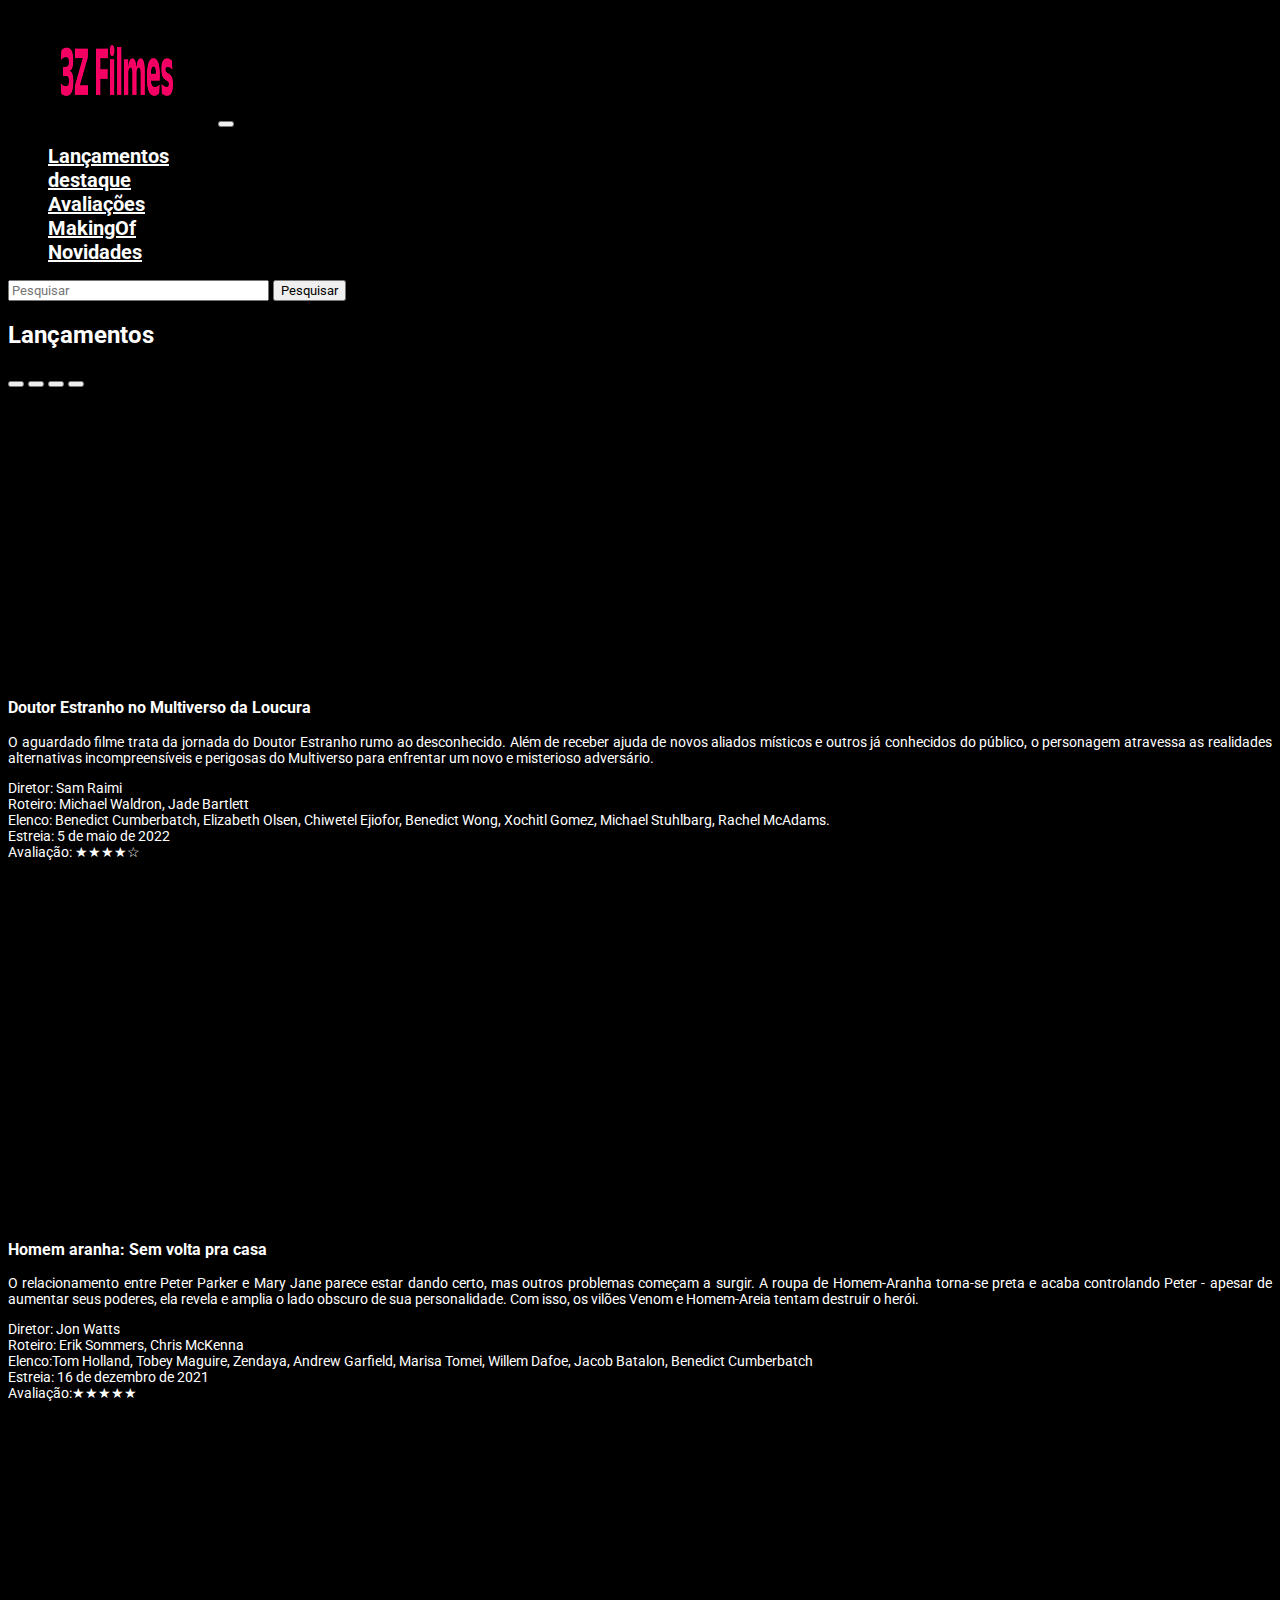
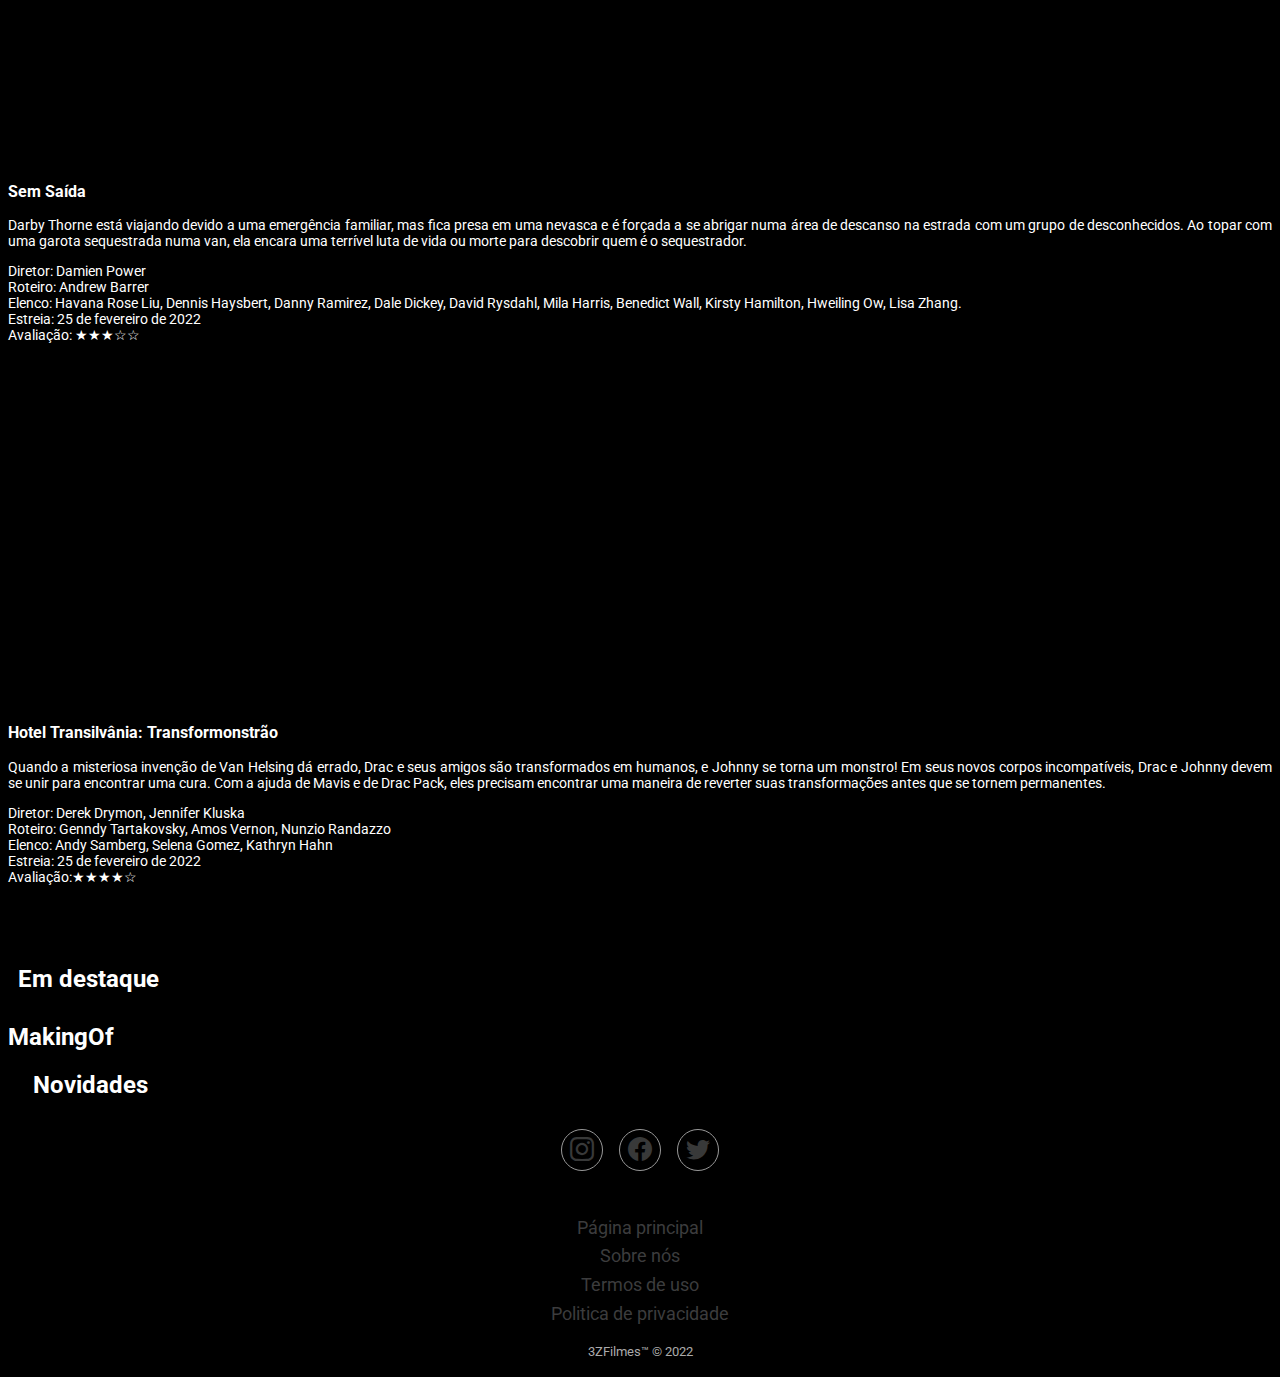
<file: index.html>
<!DOCTYPE html>
<html lang="pt-br">

<head>
    <meta charset="UTF-8">
    <meta http-equiv="X-UA-Compatible" content="IE=edge">
    <meta name="viewport" content="width=device-width, initial-scale=1.0">
    <link href="https://cdn.jsdelivr.net/npm/bootstrap@5.1.3/dist/css/bootstrap.min.css" rel="stylesheet"
    integrity="sha384-1BmE4kWBq78iYhFldvKuhfTAU6auU8tT94WrHftjDbrCEXSU1oBoqyl2QvZ6jIW3" crossorigin="anonymous">
    <link rel="stylesheet" href="https://cdn.jsdelivr.net/npm/bootstrap-icons@1.8.1/font/bootstrap-icons.css">
    <script src="https://cdn.jsdelivr.net/npm/@popperjs/core@2.10.2/dist/umd/popper.min.js"
    integrity="sha384-7+zCNj/IqJ95wo16oMtfsKbZ9ccEh31eOz1HGyDuCQ6wgnyJNSYdrPa03rtR1zdB"
    crossorigin="anonymous"></script>
    <script src="https://cdn.jsdelivr.net/npm/bootstrap@5.1.3/dist/js/bootstrap.min.js"
    integrity="sha384-QJHtvGhmr9XOIpI6YVutG+2QOK9T+ZnN4kzFN1RtK3zEFEIsxhlmWl5/YESvpZ13"
    crossorigin="anonymous"></script>
  

    <link href="https://cdn.jsdelivr.net/npm/bootstrap@5.1.3/dist/css/bootstrap.min.css" rel="stylesheet"
        integrity="sha384-1BmE4kWBq78iYhFldvKuhfTAU6auU8tT94WrHftjDbrCEXSU1oBoqyl2QvZ6jIW3" crossorigin="anonymous">
    <link rel="stylesheet" href="style.css">
    
    


    <title>3Z Filmes</title>
</head>

<body>
    <header class="header">
        <!-- Barra de navegação superior -->
        <nav class="navbar navbar-expand-lg navbar-dark bg-dark" >
            <div class="container-fluid">
              <a href="index.html"><img class="navbar-brand" src="img/icon.png" alt="logo" id="logo"></a> 
                <button class="navbar-toggler" type="button" data-bs-toggle="collapse"
                data-bs-target="#navbarNav" aria-controls="navbarNav"
                aria-expanded="false" aria-label="Toggle navigation">
                <span class="navbar-toggler-icon"></span>
            </button>
                <div class="collapse navbar-collapse" id="navbarNav" id="navbar">
                    <ul class="navbar-nav me-auto mb-2 mb-lg-0">
                        <li class="nav-item">
                          
                            <a class="nav-link active" aria-current="page" href="index.html" style="color: white; font-size: 20px;"><b>Lançamentos  </b></a>
                        </li>
                        <li class="nav-item">
                            
                            <a class="nav-link" href="index.html" style="color: white; font-size: 20px;"><b> destaque </b></a>
                        </li>
                        <li class="nav-item">
                            
                            <a class="nav-link" href="index.html" style="color: white; font-size: 20px;"><b>Avaliações </b></a>
                        </li>
                        <li class="nav-item">
                            
                            <a class="nav-link" href="index.html" style="color: white; font-size: 20px;"><b>MakingOf  </b></a>
                        </li>
                        <li class="nav-item">
                            
                            <a class="nav-link" href="index.html" style="color: white; font-size: 20px;"><b>Novidades  </b></a>
                        </li>
                    </ul>

                        <input class="form-control me-2 barraPesquisa" type="text" placeholder="Pesquisar "aria-label="Search"id="pesquisa">                   
                       <button class="btn btn-outline-light" type="submit"onclick=codFilme() >Pesquisar</button>

                </div>
            </div>
        </nav>
    </header>

    <main>
        <!-- Bloco de Lançamento -->
        <div class="container main">
            <h2 class="lancamentos" id="lancamentos">Lançamentos</h2>
        </div>
        <div class="container">
            <div class="row">
                <div id="carouselExampleIndicators" class="carousel slide" data-bs-ride="carousel">
                    <div class="carousel-indicators">
                        <button type="button" data-bs-target="#carouselExampleIndicators" data-bs-slide-to="0"
                            class="active" aria-current="true" aria-label="Slide 1"></button>
                        <button type="button" data-bs-target="#carouselExampleIndicators" data-bs-slide-to="1"
                            aria-label="Slide 2"></button>
                        <button type="button" data-bs-target="#carouselExampleIndicators" data-bs-slide-to="2"
                            aria-label="Slide 3"></button>
                        <button type="button" data-bs-target="#carouselExampleIndicators" data-bs-slide-to="3"
                            aria-label="Slide 4"></button>
                       
                    </div>

                    <!-- Filme 1 -->
                    <div class="carousel-inner">
                        <div class="carousel-item active">
                            <div class="row" style="margin-bottom: 70px;">
                                <div class="col-xs-12 col-12 col-md-6" style="min-height: 294px;">
                                    <iframe width="100%" height="100%" src="https://www.youtube.com/embed/X23XCFgdh2M"
                                        title="YouTube video player" frameborder="0"
                                        allow="accelerometer; autoplay; clipboard-write; encrypted-media; gyroscope; picture-in-picture"
                                        allowfullscreen></iframe>
                                </div>
                                <div class="col-xs-12 col-12 col-md-6">
                                    <p1 height="100% ">
                                        <h3>Doutor Estranho no Multiverso da Loucura </h3> 
                                       <!--sinopse-->
                                       <p>O aguardado filme trata da jornada do Doutor Estranho rumo ao desconhecido. Além de receber ajuda de novos 
                                           aliados místicos e outros já conhecidos do público, o personagem atravessa as realidades alternativas incompreensíveis e 
                                           perigosas do Multiverso para enfrentar um novo e misterioso adversário.</p>
                                    </p1>
                                    <p></p>
                                    <div class="row ">
                                        <div class="col-xs-12 col-sm-12 col-md-3 col-lg-4">
                                            Diretor: Sam Raimi
                                        </div>

                                        <div class="col-xs-12 col-sm-12 col-md-3 col-lg-4">
                                            Roteiro: Michael Waldron, Jade Bartlett
                                        </div>

                                        <div class="col-xs-12 col-sm-12 col-md-3 col-lg-4">
                                            Elenco: Benedict Cumberbatch, Elizabeth Olsen, Chiwetel Ejiofor, Benedict Wong, Xochitl Gomez, Michael Stuhlbarg, Rachel McAdams.  
                                        </div>
                                    </div>

                                    <div class="col-12">
                                        Estreia: 5 de maio de 2022
                                    </div>

                                    <div class="col-12">
                                        Avaliação: ★★★★☆
                                    </div>
                                   
                                </div>
                            </div>
                        </div>
                        <!-- Filme 2 -->

                        <div class="carousel-item">
                            <div class="row" style="margin-bottom: 70px;">
                                <div class="col-xs-12 col-12 col-md-6" style="min-height: 294px;">
                                    <iframe width="100%" height="100%" src="https://www.youtube.com/embed/ae6w0-kZ3-M"
                                        title="YouTube video player" frameborder="0"
                                        allow="accelerometer; autoplay; clipboard-write; encrypted-media; gyroscope; picture-in-picture"
                                        allowfullscreen></iframe>
                                </div>
                                
                                <div class="col-xs-12 col-12 col-md-6">
                                    <p1 height="100% ">
                                    <h3>Homem aranha: Sem volta pra casa </h3> 
                                   <!--sinopse-->
                                   <p>O relacionamento entre Peter Parker e Mary Jane parece estar dando certo, mas outros problemas começam a surgir. A roupa de Homem-Aranha torna-se preta e acaba controlando Peter - apesar de aumentar seus poderes, ela revela e amplia o lado obscuro de sua personalidade. Com isso, os vilões Venom e Homem-Areia tentam destruir o herói.</p>
                                </p1>
                                    
                                    <div class="row ">
                                        <div class="col-xs-12 col-sm-12 col-md-3 col-lg-4">
                                            Diretor: Jon Watts
                                        </div>

                                        <div class="col-xs-12 col-sm-12 col-md-3 col-lg-4">
                                            Roteiro: Erik Sommers, Chris McKenna
                                        </div>

                                        <div class="col-xs-12 col-sm-12 col-md-3 col-lg-4">
                                            Elenco:Tom Holland, Tobey Maguire, Zendaya, Andrew Garfield, Marisa Tomei, Willem Dafoe, Jacob Batalon, Benedict Cumberbatch
                                        </div>
                                    </div>

                                    <div class="col-12">
                                        Estreia: 16 de dezembro de 2021
                                    </div>

                                    <div class="col-12">
                                        Avaliação:★★★★★
                                    </div>

                                </div>
                            </div>
                        </div>
                        <!-- Filme 3 -->

                        <div class="carousel-item">
                            <div class="row" style="margin-bottom: 70px;">
                                <div class="col-xs-12 col-12 col-md-6" style="min-height: 294px;">
                                    <iframe width="100%" height="100%" src="https://www.youtube.com/embed/GFvupyiNEz0"
                                        title="YouTube video player" frameborder="0"
                                        allow="accelerometer; autoplay; clipboard-write; encrypted-media; gyroscope; picture-in-picture"
                                        allowfullscreen></iframe>
                                </div>
                                <div class="col-xs-12 col-12 col-md-6">
                                    <p1 height="100% ">
                                        <h3>Sem Saída</h3> 
                                       <!--sinopse-->
                                       <p>Darby Thorne está viajando devido a uma emergência familiar, mas fica presa em uma nevasca e é forçada a se abrigar numa área de descanso na estrada com um grupo de desconhecidos. Ao topar com uma garota sequestrada numa van, ela encara uma terrível luta de vida ou morte para descobrir quem é o sequestrador.</p>
                                    </p1>
                                   
                                    <div class="row ">
                                        <div class="col-xs-12 col-sm-12 col-md-3 col-lg-4">
                                            Diretor: Damien Power
                                        </div>

                                        <div class="col-xs-12 col-sm-12 col-md-3 col-lg-4">
                                            Roteiro: Andrew Barrer
                                        </div>

                                        <div class="col-xs-12 col-sm-12 col-md-3 col-lg-4">
                                            Elenco: Havana Rose Liu, Dennis Haysbert, Danny Ramirez, Dale Dickey, David Rysdahl, Mila Harris, Benedict Wall, Kirsty Hamilton, Hweiling Ow, Lisa Zhang.
                                        </div>
                                    </div>

                                    <div class="col-12">
                                        Estreia: 25 de fevereiro de 2022
                                    </div>

                                    <div class="col-12">
                                        Avaliação: ★★★☆☆
                                    </div>

                                </div>
                            </div>
                        </div>
                        <!-- Filme 4 -->

                        <div class="carousel-item">
                            <div class="row" style="margin-bottom: 70px;">
                                <div class="col-xs-12 col-12 col-md-6" style="min-height: 294px;">
                                    <iframe width="100%" height="100%" src="https://www.youtube.com/embed/jDwuNFfGj9Q"
                                        title="YouTube video player" frameborder="0"
                                        allow="accelerometer; autoplay; clipboard-write; encrypted-media; gyroscope; picture-in-picture"
                                        allowfullscreen></iframe>
                                </div>
                                <div class="col-xs-12 col-12 col-md-6">
                                    <p1 height="100% ">
                                        <h3>Hotel Transilvânia: Transformonstrão </h3> 
                                       <!--sinopse-->
                                       <p>Quando a misteriosa invenção de Van Helsing dá errado, Drac e seus amigos são transformados em humanos, e Johnny se torna um monstro! Em seus novos corpos incompatíveis, Drac e Johnny devem se unir para encontrar uma cura. Com a ajuda de Mavis e de Drac Pack, eles precisam encontrar uma maneira de reverter suas transformações antes que se tornem permanentes.</p>
                                    </p1>
                                    <p></p>
                                    <div class="row ">
                                        <div class="col-xs-12 col-sm-12 col-md-3 col-lg-4">
                                            Diretor: Derek Drymon, Jennifer Kluska
                                        </div>

                                        <div class="col-xs-12 col-sm-12 col-md-3 col-lg-4">
                                            Roteiro: Genndy Tartakovsky, Amos Vernon, Nunzio Randazzo
                                        </div>

                                        <div class="col-xs-12 col-sm-12 col-md-3 col-lg-4">
                                            Elenco: Andy Samberg, Selena Gomez, Kathryn Hahn
                                        </div>
                                    </div>

                                    <div class="col-12">
                                        Estreia: 25 de fevereiro de 2022
                                    </div>

                                    <div class="col-12">
                                        Avaliação:★★★★☆
                                    </div>

                                </div>
                            </div>
                        </div>

                    </div>
                </div>
            </div>
        </div>
        <!-- Bloco de Destaque -->
        <div class="container">
            <div class="row">
                <div class="col-6">
                    <h2 class="destaques" id="destaques">Em destaque</h2>
                </div>
              
            </div>
        </div>
        <div class="container">
            <div class="row" id="divFilmes">
               
            </div>
        </div>
     
               

        <!-- Bloco de Entrevistas -->
      
            <div class="container">
                <h2 class="entrevistas" >MakingOf</h2>
            </div>
            <!-- <div class="container ">
                <div class="row" id="filmemf">
                    
                </div>
            </div> -->
            <div id="filmemf">

            </div>
       
        <!-- Bloco de Novidades -->
        <div class="container">
            <div class="row">
                <div class="col-12">
                    <h2 class="novidades" >Novidades</h2>
                    <div class="container">
                        <div class="row"id="novidades" >
                            
                        </div>
                    </div>
                </div>
            </div>  
        </div>   
                    
           
    </div>
    </main>

    <!-- Rodapé -->
    <div class="footer-basic">
        <footer>
          <div class="social"><a href="#"><i class="bi bi-instagram"></i></a><a href="#"><i
                class="bi bi-facebook"></i></a><a href="#"><i class="bi bi-twitter"></i></a></div>
          <ul class="list-inline">
            <li class="list-inline-item"><a href="index.html">Página principal</a></li>
            <li class="list-inline-item"><a href="#">Sobre nós</a></li>
            <li class="list-inline-item"><a href="#">Termos de uso</a></li>
            <li class="list-inline-item"><a href="#">Politica de privacidade</a></li>
          </ul>
          <p class="copyright">3ZFilmes™ © 2022</p>
        </footer>
      </div>


    <script src="https://cdn.jsdelivr.net/npm/@popperjs/core@2.10.2/dist/umd/popper.min.js"
        integrity="sha384-7+zCNj/IqJ95wo16oMtfsKbZ9ccEh31eOz1HGyDuCQ6wgnyJNSYdrPa03rtR1zdB"
        crossorigin="anonymous"></script>
        <script src="https://cdn.jsdelivr.net/npm/bootstrap@5.1.3/dist/js/bootstrap.bundle.min.js"
        integrity="sha384-ka7Sk0Gln4gmtz2MlQnikT1wXgYsOg+OMhuP+IlRH9sENBO0LRn5q+8nbTov4+1p"
        crossorigin="anonymous"></script>

        <script src="app.js"></script>
    
        <script src="filme.js"></script>
        
        <script src="novidades.js"></script>
        <script src="makingof.js" ></script>
        <script src="makingofvid.js"></script>
        
</body>

</html>
</file>
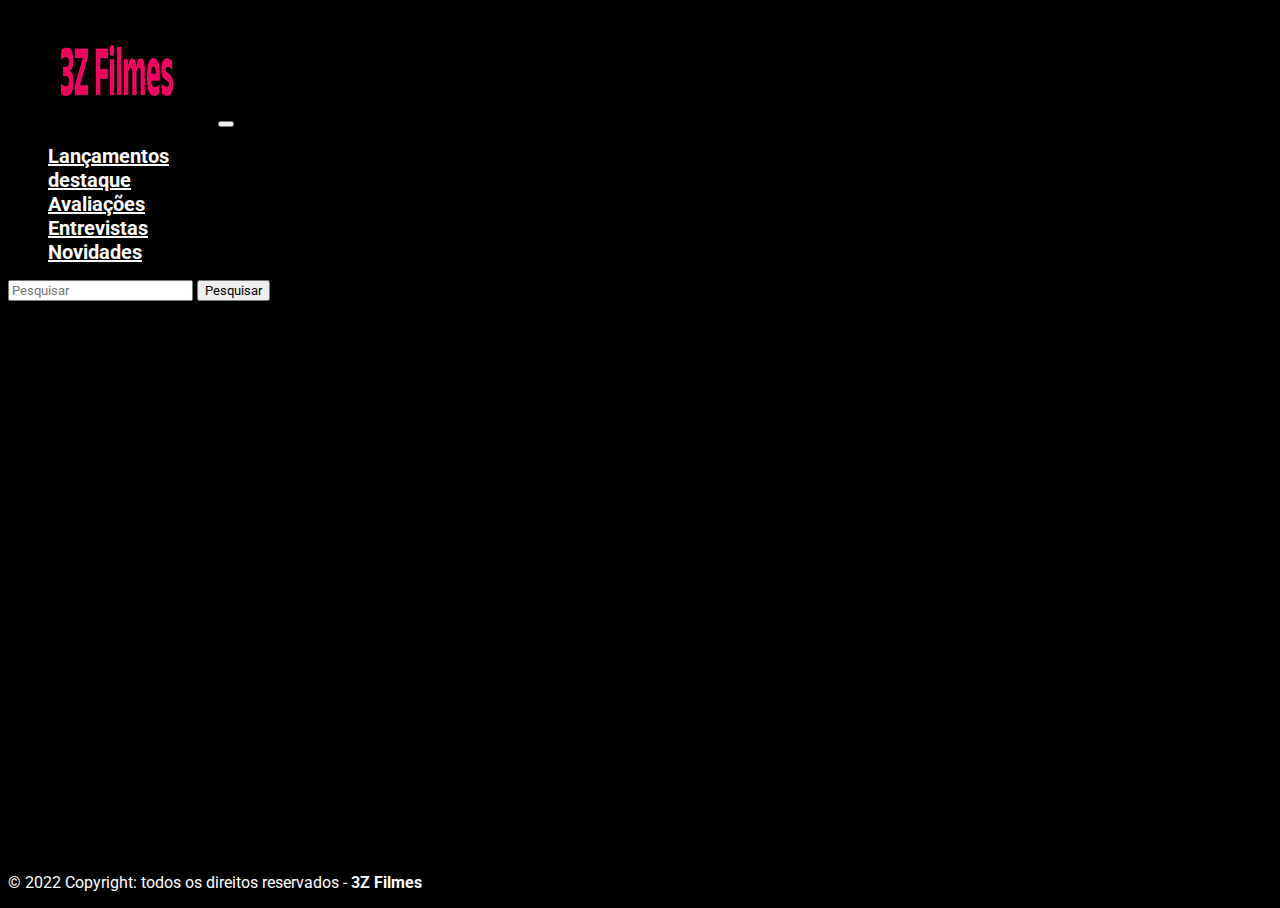
<file: detalhes.html>
<!DOCTYPE html>
<html lang="en">
<head>
    <meta charset="UTF-8">
    <meta http-equiv="X-UA-Compatible" content="IE=edge">
    <meta name="viewport" content="width=device-width, initial-scale=1.0">
    <title>Detalhes Filmes</title>
    <script src="detalhe.js" defer></script>
    
    <link href="https://cdn.jsdelivr.net/npm/bootstrap@5.1.3/dist/css/bootstrap.min.css" rel="stylesheet"
        integrity="sha384-1BmE4kWBq78iYhFldvKuhfTAU6auU8tT94WrHftjDbrCEXSU1oBoqyl2QvZ6jIW3" crossorigin="anonymous">
        <link rel="stylesheet" href="detalhes.css">
</head>
<body>
    <header class="header">
        <!-- Barra de navegação superior -->
        <nav class="navbar navbar-expand-lg navbar-dark bg-dark" >
            <div class="container-fluid">
                <a href="index.html"><img class="navbar-brand" src="img/icon.png" alt="logo" id="logo"></a>
                <button class="navbar-toggler" type="button" data-bs-toggle="collapse"
                data-bs-target="#navbarNav" aria-controls="navbarNav"
                aria-expanded="false" aria-label="Toggle navigation">
                <span class="navbar-toggler-icon"></span>
            </button>
                <div class="collapse navbar-collapse" id="navbarNav" id="navbar">
                    <ul class="navbar-nav me-auto mb-2 mb-lg-0">
                        <li class="nav-item">
                          
                            <a class="nav-link active" aria-current="page" href="index.html" style="color: white; font-size: 20px;"><b>Lançamentos  </b></a>
                        </li>
                        <li class="nav-item">
                            
                            <a class="nav-link" href="index.html" style="color: white; font-size: 20px;"><b> destaque </b></a>
                        </li>
                        <li class="nav-item">
                            
                            <a class="nav-link" href="index.html" style="color: white; font-size: 20px;"><b>Avaliações </b></a>
                        </li>
                        <li class="nav-item">
                            
                            <a class="nav-link" href="index.html" style="color: white; font-size: 20px;"><b>Entrevistas  </b></a>
                        </li>
                        <li class="nav-item">
                            
                            <a class="nav-link" href="index.html" style="color: white; font-size: 20px;"><b>Novidades  </b></a>
                        </li>
                    </ul>

                        <input class="form-control me-2 barraPesquisa" type="text" placeholder="Pesquisar "aria-label="Search"id="pesquisa">                   
                       <button class="btn btn-outline-light" type="submit"onclick=codFilme() >Pesquisar</button>

                </div>
            </div>
        </nav>
    </header>
    <!--Main-->
    <main >
       <div id="detalhe">

       </div>
    </main>
    <!--Rodapé-->
    <footer class="footer">
        <div class="text-center p-3" style="background-color: rgba(0, 0, 0, 0.2);">
            <p class="footertext">© 2022 Copyright: todos os direitos reservados - <b>3Z Filmes</b> 
            </p>
        </div>
    </footer>


    <script src="https://cdn.jsdelivr.net/npm/@popperjs/core@2.10.2/dist/umd/popper.min.js"
        integrity="sha384-7+zCNj/IqJ95wo16oMtfsKbZ9ccEh31eOz1HGyDuCQ6wgnyJNSYdrPa03rtR1zdB"
        crossorigin="anonymous"></script>
    <script src="https://cdn.jsdelivr.net/npm/bootstrap@5.1.3/dist/js/bootstrap.min.js"
        integrity="sha384-QJHtvGhmr9XOIpI6YVutG+2QOK9T+ZnN4kzFN1RtK3zEFEIsxhlmWl5/YESvpZ13"
        crossorigin="anonymous"></script>
</body>
</html>
</file>
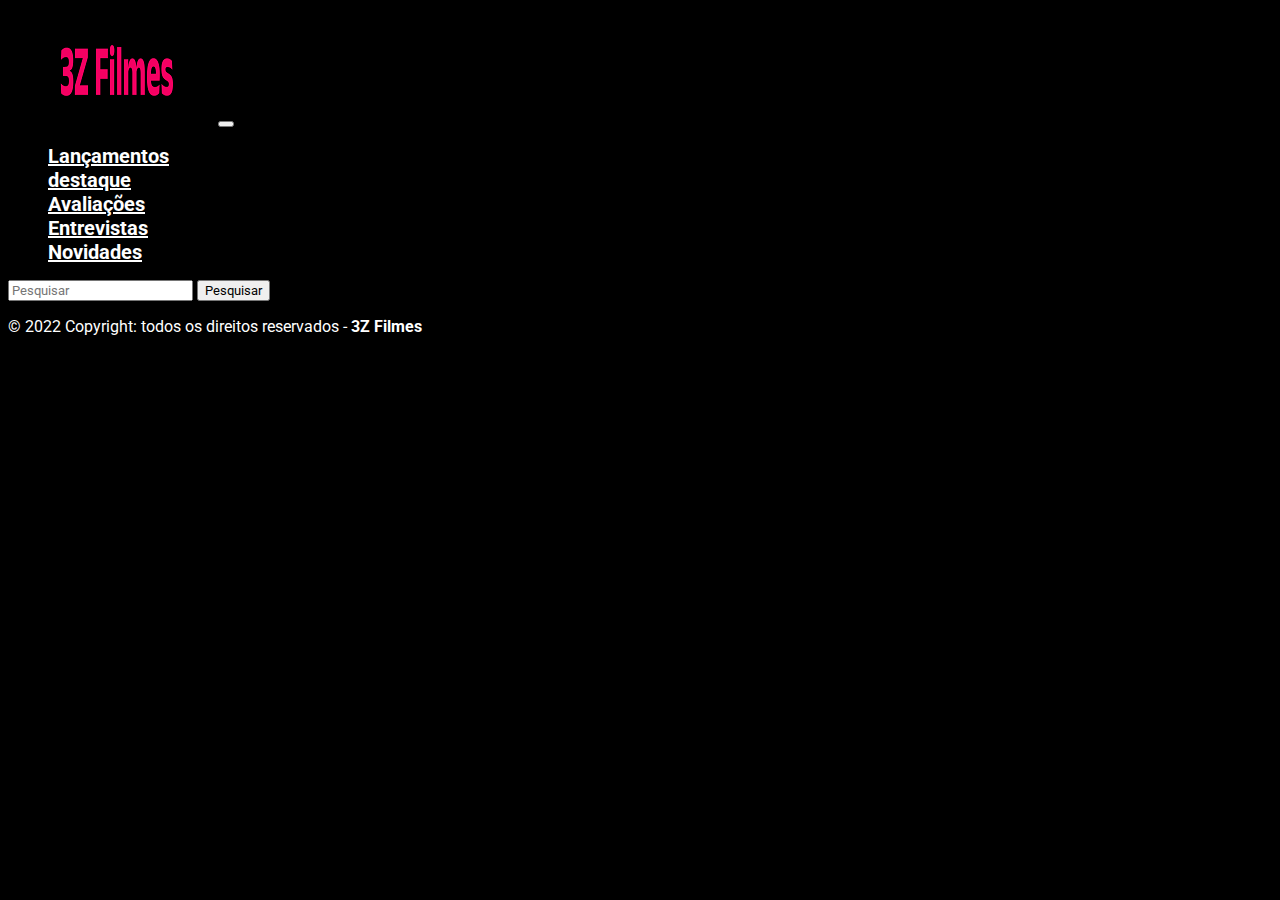
<file: pesquisa.html>
<!DOCTYPE html>
<html lang="en">
<head>
    <meta charset="UTF-8">
    <meta http-equiv="X-UA-Compatible" content="IE=edge">
    <meta name="viewport" content="width=device-width, initial-scale=1.0">
    <script src="app.js" defer></script>    
    

    <link href="https://cdn.jsdelivr.net/npm/bootstrap@5.1.3/dist/css/bootstrap.min.css" rel="stylesheet"
            integrity="sha384-1BmE4kWBq78iYhFldvKuhfTAU6auU8tT94WrHftjDbrCEXSU1oBoqyl2QvZ6jIW3" crossorigin="anonymous">
    <link rel="stylesheet" href="pesquisa.css">
    <title>Filmes</title>
 
    
</head>     
<body id="body">
    <header class="header">
        <!-- Barra de navegação superior -->
        <nav class="navbar navbar-expand-lg navbar-dark bg-dark" >
            <div class="container-fluid">
                <a href="index.html"><img class="navbar-brand" src="img/icon.png" alt="logo" id="logo"></a>
                <button class="navbar-toggler" type="button" data-bs-toggle="collapse"
                data-bs-target="#navbarNav" aria-controls="navbarNav"
                aria-expanded="false" aria-label="Toggle navigation">
                <span class="navbar-toggler-icon"></span>
            </button>
                <div class="collapse navbar-collapse" id="navbarNav" id="navbar">
                    <ul class="navbar-nav me-auto mb-2 mb-lg-0">
                        <li class="nav-item">
                          
                            <a class="nav-link active" aria-current="page" href="index.html" style="color: white; font-size: 20px;"><b>Lançamentos</b></a>
                        </li>
                        <li class="nav-item">
                            
                            <a class="nav-link" href="index.html" style="color: white; font-size: 20px;"><b> destaque </b></a>
                        </li>
                        <li class="nav-item">
                            
                            <a class="nav-link" href="index.html" style="color: white; font-size: 20px;"><b>Avaliações </b></a>
                        </li>
                        <li class="nav-item">
                            
                            <a class="nav-link" href="index.html" style="color: white; font-size: 20px;"><b>Entrevistas  </b></a>
                        </li>
                        <li class="nav-item">
                            
                            <a class="nav-link" href="index.html" style="color: white; font-size: 20px;"><b>Novidades  </b></a>
                        </li>
                    </ul>

                        <input class="form-control me-2 barraPesquisa" type="text" placeholder="Pesquisar "aria-label="Search"id="pesquisa">                   
                       <button class="btn btn-outline-light" type="submit"onclick=codFilme() >Pesquisar</button>

                </div>
            </div>
        </nav>
    </header>
    <main>
        <div class="container-fluid">
            <div class="row" id="filmesDiv">
                
            </div>
        </div>
    </main>
    <footer class="footer">
        <div class="text-center p-3" style="background-color: rgba(0, 0, 0, 0.2);">
            <p class="footertext">© 2022 Copyright: todos os direitos reservados - <b>3Z Filmes</b> 
            </p>
        </div>
    </footer>
    <script src="https://cdn.jsdelivr.net/npm/@popperjs/core@2.10.2/dist/umd/popper.min.js"
    integrity="sha384-7+zCNj/IqJ95wo16oMtfsKbZ9ccEh31eOz1HGyDuCQ6wgnyJNSYdrPa03rtR1zdB"
    crossorigin="anonymous"></script>
<script src="https://cdn.jsdelivr.net/npm/bootstrap@5.1.3/dist/js/bootstrap.min.js"
    integrity="sha384-QJHtvGhmr9XOIpI6YVutG+2QOK9T+ZnN4kzFN1RtK3zEFEIsxhlmWl5/YESvpZ13"
    crossorigin="anonymous"></script>
</body>
</html>
</file>
<file: style.css>
@import url('https://fonts.googleapis.com/css2?family=Roboto:wght@300&display=swap');
* {
    font-family: 'Roboto', sans-serif;
}

html {
    background: #000000;
}

main {
    background: #000000;
}

h2 {
    color: white;
}

h6 {
    color: white;
}

h5 {
    color: white;
}

h4 {
    color: white;
}

a {
    font-size: large;
    margin-block: -5px;
}

p {
    color: white;
}

p.card-text {
    color: black;
    align-items: center;
    text-align: center;
}

.header nav{
    background-color: #000000 !important;
    
}


.footer img{
    padding-left: 20px;
    max-width: 100%;
}



.header a {
    color: white ;
}

.header a:hover{
    color: #721c55;
}




.container {
    text-align: justify;
}

.carousel-item {
    color: white;
    font-size: 14px;
}

.carousel-indicators {
    top: 90%;
}

.container-info {
    margin-right: 18%;
    margin-bottom: 10%;
}

.footer {
    background-color: #000000 ; 

}
#sobre h1{
    color: white;
}

.footer p{
    color: white;
}
.card{
    background-color: #000000 ;
}
.card b{
    color: white;
}
.card img{
    max-width: 100%;
}
@media screen and (max-width: 992px) {
    .carousel-item img {
        width: 80%;
        padding-left: 20%;
    }

    .container-info {
        margin-top: 10%;
        padding-left: 10%;
        margin-right: 18%;
        margin-bottom: 10%;
    }
    .img-circle{
        display:none;

    }
   .card-text{
        font-size: 10px;
        white-space: nowrap;      
   }
}
#sobre{
    padding-top: 10px;
}

.card-img-top {
    width: 100%;
    height: 100%;
}

.profile-header-container {
    margin: 0 auto;
    text-align: left;
    margin-top: 0;
}

.profile-header-img {
    padding: 54px;
}

img.img-circle {
    width: 100%;
    height: 100%;
}

.fa {
    color: white;
    width: 50px;
    font-size: 40px;
    text-align: center;
    text-decoration: none;
    border-radius: 50%;
    margin: 10px;
}

.fa:hover {
    opacity: 0.8;
}

.footertext {
    margin-top: 15px;
    align-self: center;
    color: #000000;
}
.barraPesquisa{
    width:20%;
}

#entrevistas{
    margin-bottom: 3%;
}
#destaques{
    padding: 10px;
    
}
#divFilmes{
   
    width: 100% ;
}
.botaoDestaque{
    background-color: red;
    border-color: red;
    margin-bottom: 20px;
}
#logo{
    max-width: 100%;
}
.footer-basic {
    padding:10px 0;
    background-color:black;
    color:#4b4c4d;
  }
  
  .footer-basic ul {
    padding:0;
    list-style:none;
    text-align:center;
    font-size:18px;
    line-height:1.6;
    margin-bottom:0;
  }
  
  .footer-basic li {
    padding:0 10px;
  }
  
  .footer-basic ul a {
    color:inherit;
    text-decoration:none;
    opacity:0.8;
  }
  
  .footer-basic ul a:hover {
    opacity:1;
  }
  
  .footer-basic .social {
    text-align:center;
    padding-bottom:25px;
  }
  
  .footer-basic .social > a {
    font-size:24px;
    width:40px;
    height:40px;
    line-height:40px;
    display:inline-block;
    text-align:center;
    border-radius:50%;
    border:1px solid #ccc;
    margin:0 8px;
    color:inherit;
    opacity:0.75;
  }
  
  .footer-basic .social > a:hover {
    opacity:0.9;
  }
  
  .footer-basic .copyright {
    margin-top:15px;
    text-align:center;
    font-size:13px;
    color:#aaa;
    margin-bottom:0;

  }

.novidades{
    margin-left: 25px;
}
#filmes{
   float: left;
   
}
#filmemf{
    margin-left: 16% !important;
}
</file>
<file: detalhes.css>
@import url('https://fonts.googleapis.com/css2?family=Roboto:wght@300&display=swap');
* {
    font-family: 'Roboto', sans-serif;
}
body{
    background-color: black !important ;
}
#filmes{
    background-color: black !important;
    color: white;
    border-radius: 10px;
    border-bottom: 500px;
    
    text-align: justify;
   
    
    
}
#filmeImg{
    border-radius: 20px;
    padding: 0px 10px 10px 10px;
    
}
.barraPesquisa{
    max-width: 25%;
}
#logo{
    border-radius:10px;
}
.footertext{
    color: white;
}
.header nav{
    background-color: #000000 !important;
    
}
html {
    height: 100%;
    min-height: 100%;
}

body {
    display: flex;
    flex-direction: column;
    min-height: 100%;
}

footer {
    margin-top: auto;
}
#descricao{
  
    color: white;
}
</file>
<file: pesquisa.css>
@import url('https://fonts.googleapis.com/css2?family=Roboto:wght@300&display=swap');
* {
    font-family: 'Roboto', sans-serif;
}
body{
    background-color: black !important ;
}
#filmes{
    background-color: black !important;
    color: white;
    border-radius: 10px;
    border-bottom: 500px;
    
    text-align: justify;
    
    
}
#filmeImg{
    border-radius: 20px;
    padding: 0px 10px 10px 10px;
    
}
.barraPesquisa{
    max-width: 25%;
}
#logo{
    border-radius:10px;
}
.footertext{
    color: white;
}
.header nav{
    background-color: #000000 !important;
    
}
.botaoDestaque{
    background-color: red;
    border-color: red;
    margin-bottom: 20px;
}
</file>
